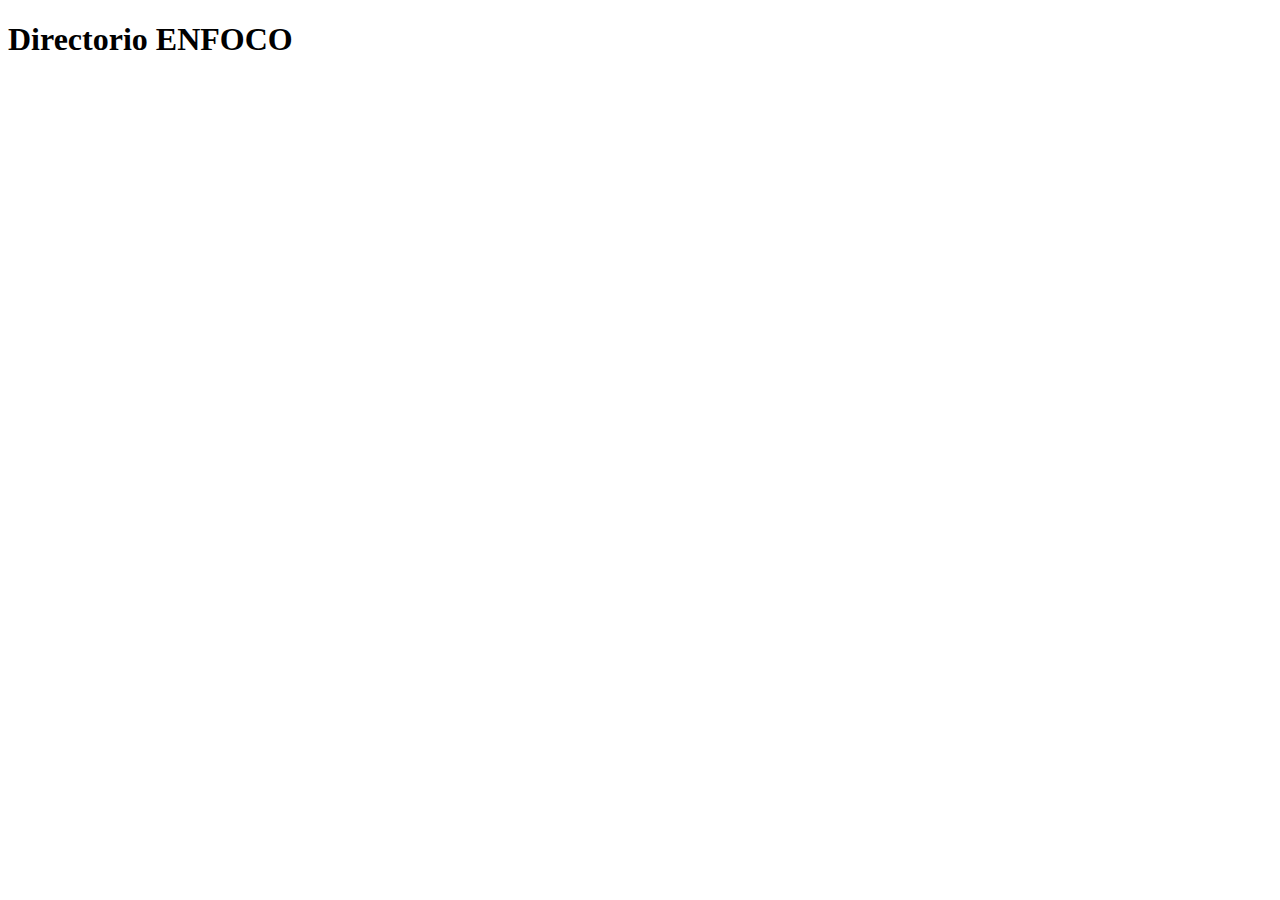
<file: directorio-index.html>
<!DOCTYPE html>
<html lang="en">
<head>
    <meta charset="UTF-8">
    <meta name="viewport" content="width=device-width, initial-scale=1.0">
    <title>Directorio ENFOCO</title>
</head>
<body>
    <h1>Directorio ENFOCO</h1>
</body>
</html>
</file>
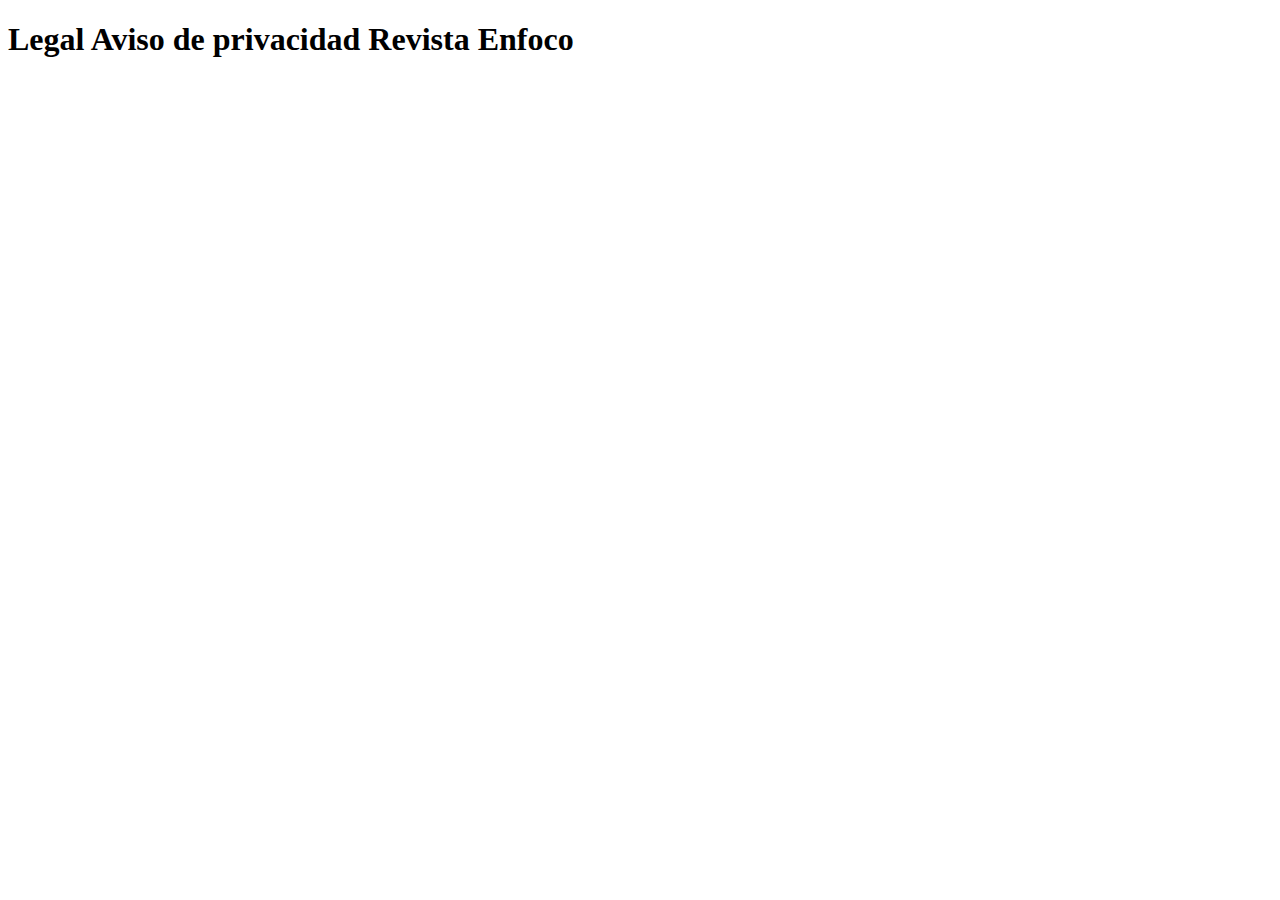
<file: politicas.html>
<!DOCTYPE html>
<html lang="en">
<head>
    <meta charset="UTF-8">
    <meta name="viewport" content="width=device-width, initial-scale=1.0">
    <title>politicas y privacidad</title>
</head>
<body>
    <h1>Legal Aviso de privacidad Revista Enfoco</h1>
</body>
</html>
</file>
